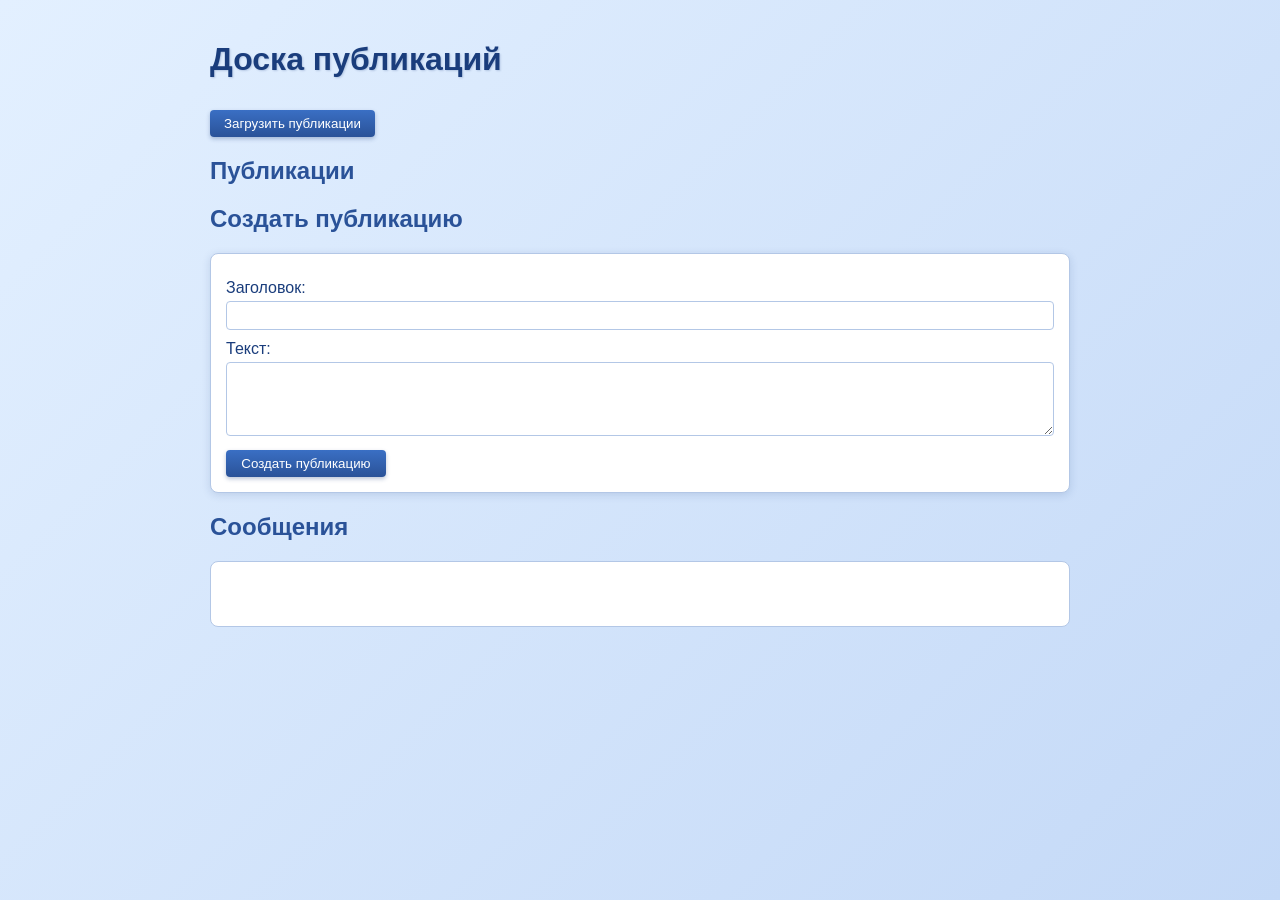
<file: lab_03/index.html>
<!DOCTYPE html>
<html lang="ru">
<head>
    <meta charset="UTF-8">
    <meta name="viewport" content="width=device-width, initial-scale=1.0">
    <title>Лабораторная работа 3 — Асинхронный JavaScript и REST API</title>
    <link rel="stylesheet" href="style.css">
    <script src="app.js" defer></script>
</head>
<body>
    <h1>Доска публикаций</h1>

    <button id="load-btn">Загрузить публикации</button>

    <section id="posts-section">
        <h2>Публикации</h2>
        <div id="posts-list"></div>
    </section>

    <section id="create-section">
        <h2>Создать публикацию</h2>
        <form id="create-form">
            <label for="title">Заголовок:</label>
            <input type="text" id="title" name="title">

            <label for="body">Текст:</label>
            <textarea id="body" name="body" rows="4"></textarea>

            <button type="submit" id="create-btn">Создать публикацию</button>
        </form>
    </section>

    <section id="messages-section">
        <h2>Сообщения</h2>
        <p id="message-area"></p>
    </section>
</body>
</html>
</file>
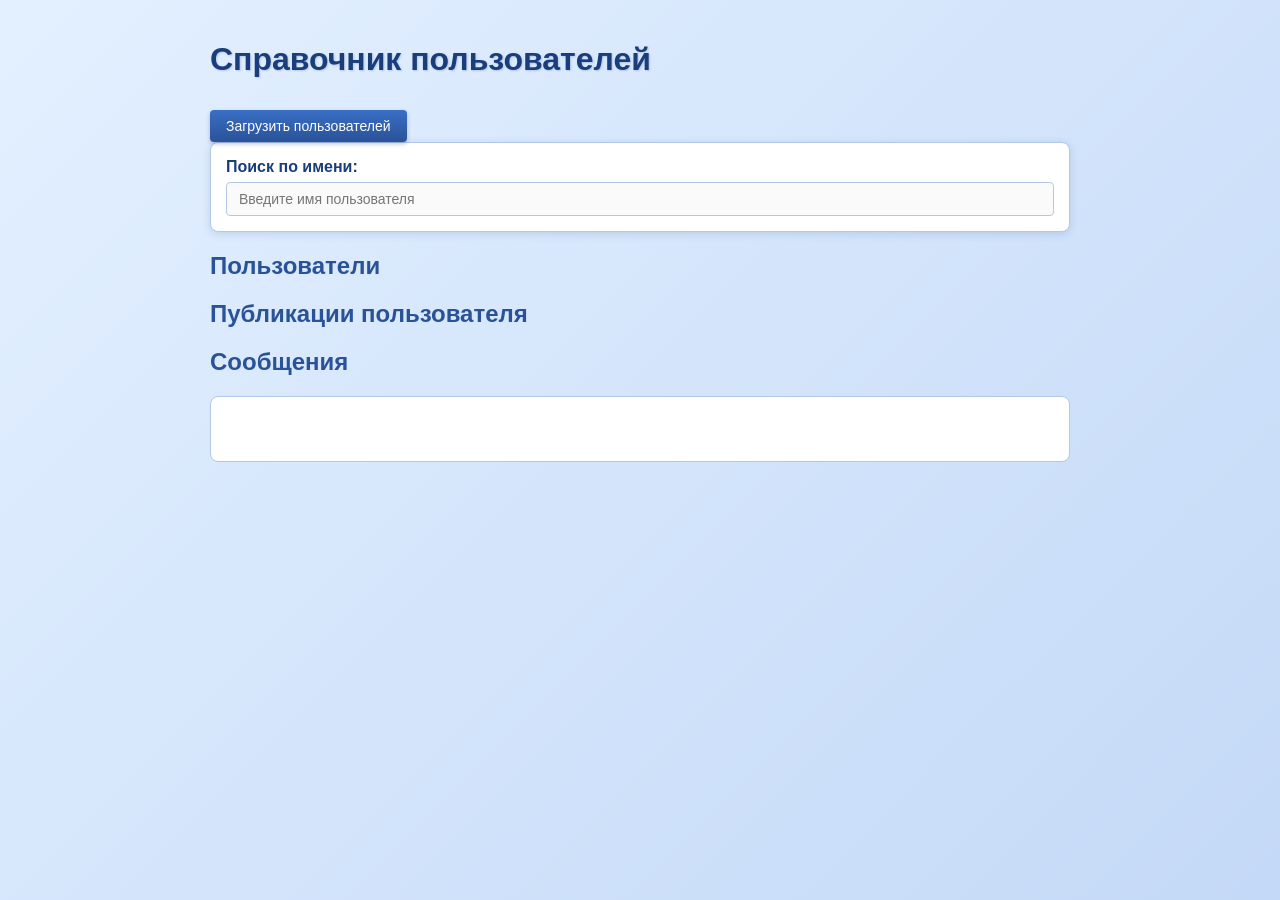
<file: lab_03b/index.html>
<!DOCTYPE html>
<html lang="ru">
<head>
    <meta charset="UTF-8">
    <meta name="viewport" content="width=device-width, initial-scale=1.0">
    <title>Справочник пользователей</title>
    <link rel="stylesheet" href="style.css">
    <script src="app.js" defer></script>
</head>
<body>
    <h1>Справочник пользователей</h1>

    <button id="load-btn">Загрузить пользователей</button>

    <section id="search-section">
        <label for="search-input">Поиск по имени:</label>
        <input type="text" id="search-input" placeholder="Введите имя пользователя" disabled>
    </section>

    <section id="users-section">
        <h2>Пользователи</h2>
        <div id="users-list"></div>
    </section>

    <section id="posts-section">
        <h2>Публикации пользователя</h2>
        <div id="posts-list"></div>
    </section>

    <section id="messages-section">
        <h2>Сообщения</h2>
        <p id="message-area"></p>
    </section>
</body>
</html>
</file>
<file: lab_03/style.css>
body {
    font-family: Arial, sans-serif;
    max-width: 900px;
    margin: 0 auto;
    padding: 20px;
    background: linear-gradient(135deg, #e3f0ff 0%, #c4d9f7 100%);
    min-height: 100vh;
    box-sizing: border-box;
}

h1 {
    color: #1a3d7c;
    text-shadow: 1px 1px 2px rgba(26, 61, 124, 0.2);
}

h2 {
    color: #2a5298;
}

form {
    border: 1px solid #b3c7e6;
    padding: 15px;
    margin-bottom: 20px;
    background: #fff;
    border-radius: 8px;
    box-shadow: 0 2px 8px rgba(26, 61, 124, 0.15);
}

label {
    display: block;
    margin-top: 10px;
    color: #1a3d7c;
}

input,
textarea {
    padding: 6px;
    margin-top: 4px;
    border: 1px solid #b3c7e6;
    border-radius: 4px;
    width: 100%;
    box-sizing: border-box;
}

input:focus,
textarea:focus {
    outline: none;
    border-color: #2a5298;
    box-shadow: 0 0 4px rgba(42, 82, 152, 0.4);
}

button {
    margin-top: 10px;
    padding: 6px 14px;
    background: linear-gradient(180deg, #3a6fc4 0%, #2a5298 100%);
    color: #fff;
    border: none;
    border-radius: 4px;
    cursor: pointer;
    box-shadow: 0 2px 4px rgba(26, 61, 124, 0.3);
    min-width: 160px;
}

button:hover {
    background: linear-gradient(180deg, #2a5298 0%, #1a3d7c 100%);
}

button:active {
    box-shadow: inset 0 1px 3px rgba(0, 0, 0, 0.3);
}

button:disabled {
    opacity: 0.6;
    cursor: not-allowed;
}

#message-area {
    background: #fff;
    border: 1px solid #b3c7e6;
    border-radius: 8px;
    padding: 12px;
    min-height: 40px;
}

#message-area.error {
    color: #c0392b;
    background: #fdecea;
    border-color: #f5b7b1;
}

#message-area.loading {
    color: #2a5298;
    background: #eef4fc;
}

#message-area.success {
    color: #1e7a3e;
    background: #e8f8ef;
    border-color: #a3d9b1;
}

section {
    margin-bottom: 20px;
}

.post-card {
    background: #fff;
    border: 1px solid #d5e0f0;
    border-radius: 8px;
    padding: 12px 15px;
    margin-bottom: 10px;
    box-shadow: 0 2px 6px rgba(26, 61, 124, 0.12);
}

.post-card h3 {
    margin: 0 0 8px 0;
    color: #2a5298;
}

.post-card p {
    margin: 0;
    color: #333;
}
</file>
<file: lab_03b/style.css>
body {
    font-family: Arial, sans-serif;
    max-width: 900px;
    margin: 0 auto;
    padding: 20px;
    background: linear-gradient(135deg, #e3f0ff 0%, #c4d9f7 100%);
    min-height: 100vh;
    box-sizing: border-box;
}

h1 {
    color: #1a3d7c;
    text-shadow: 1px 1px 2px rgba(26, 61, 124, 0.2);
}

h2 {
    color: #2a5298;
}

#search-section {
    background: #fff;
    border: 1px solid #b3c7e6;
    border-radius: 8px;
    padding: 15px;
    margin-bottom: 20px;
    box-shadow: 0 2px 8px rgba(26, 61, 124, 0.15);
}

#search-section label {
    display: block;
    margin-bottom: 6px;
    color: #1a3d7c;
    font-weight: bold;
}

#search-input {
    padding: 8px 12px;
    border: 1px solid #b3c7e6;
    border-radius: 4px;
    width: 100%;
    box-sizing: border-box;
    font-size: 14px;
}

#search-input:focus {
    outline: none;
    border-color: #2a5298;
    box-shadow: 0 0 4px rgba(42, 82, 152, 0.4);
}

button {
    margin-top: 10px;
    padding: 8px 16px;
    background: linear-gradient(180deg, #3a6fc4 0%, #2a5298 100%);
    color: #fff;
    border: none;
    border-radius: 4px;
    cursor: pointer;
    box-shadow: 0 2px 4px rgba(26, 61, 124, 0.3);
    font-size: 14px;
}

button:hover {
    background: linear-gradient(180deg, #2a5298 0%, #1a3d7c 100%);
}

button:active {
    box-shadow: inset 0 1px 3px rgba(0, 0, 0, 0.3);
}

button:disabled {
    opacity: 0.6;
    cursor: not-allowed;
}

#message-area {
    background: #fff;
    border: 1px solid #b3c7e6;
    border-radius: 8px;
    padding: 12px;
    min-height: 40px;
}

#message-area.error {
    color: #c0392b;
    background: #fdecea;
    border-color: #f5b7b1;
}

#message-area.loading {
    color: #2a5298;
    background: #eef4fc;
}

#message-area.success {
    color: #1e7a3e;
    background: #e8f8ef;
    border-color: #a3d9b1;
}

section {
    margin-bottom: 20px;
}

.user-card {
    background: #fff;
    border: 1px solid #d5e0f0;
    border-radius: 8px;
    padding: 12px 15px;
    margin-bottom: 10px;
    box-shadow: 0 2px 6px rgba(26, 61, 124, 0.12);
}

.user-card h3 {
    margin: 0 0 6px 0;
    color: #2a5298;
}

.user-card p {
    margin: 3px 0;
    color: #333;
}

.user-card .user-email {
    color: #555;
}

.user-card .user-city {
    color: #555;
}

.user-card .btn-posts {
    margin-top: 8px;
    padding: 5px 12px;
    font-size: 13px;
    min-width: auto;
}

.post-card {
    background: #fff;
    border: 1px solid #d5e0f0;
    border-radius: 8px;
    padding: 12px 15px;
    margin-bottom: 10px;
    box-shadow: 0 2px 6px rgba(26, 61, 124, 0.12);
}

.post-card h3 {
    margin: 0 0 8px 0;
    color: #2a5298;
}

.post-card p {
    margin: 0;
    color: #333;
}
</file>
